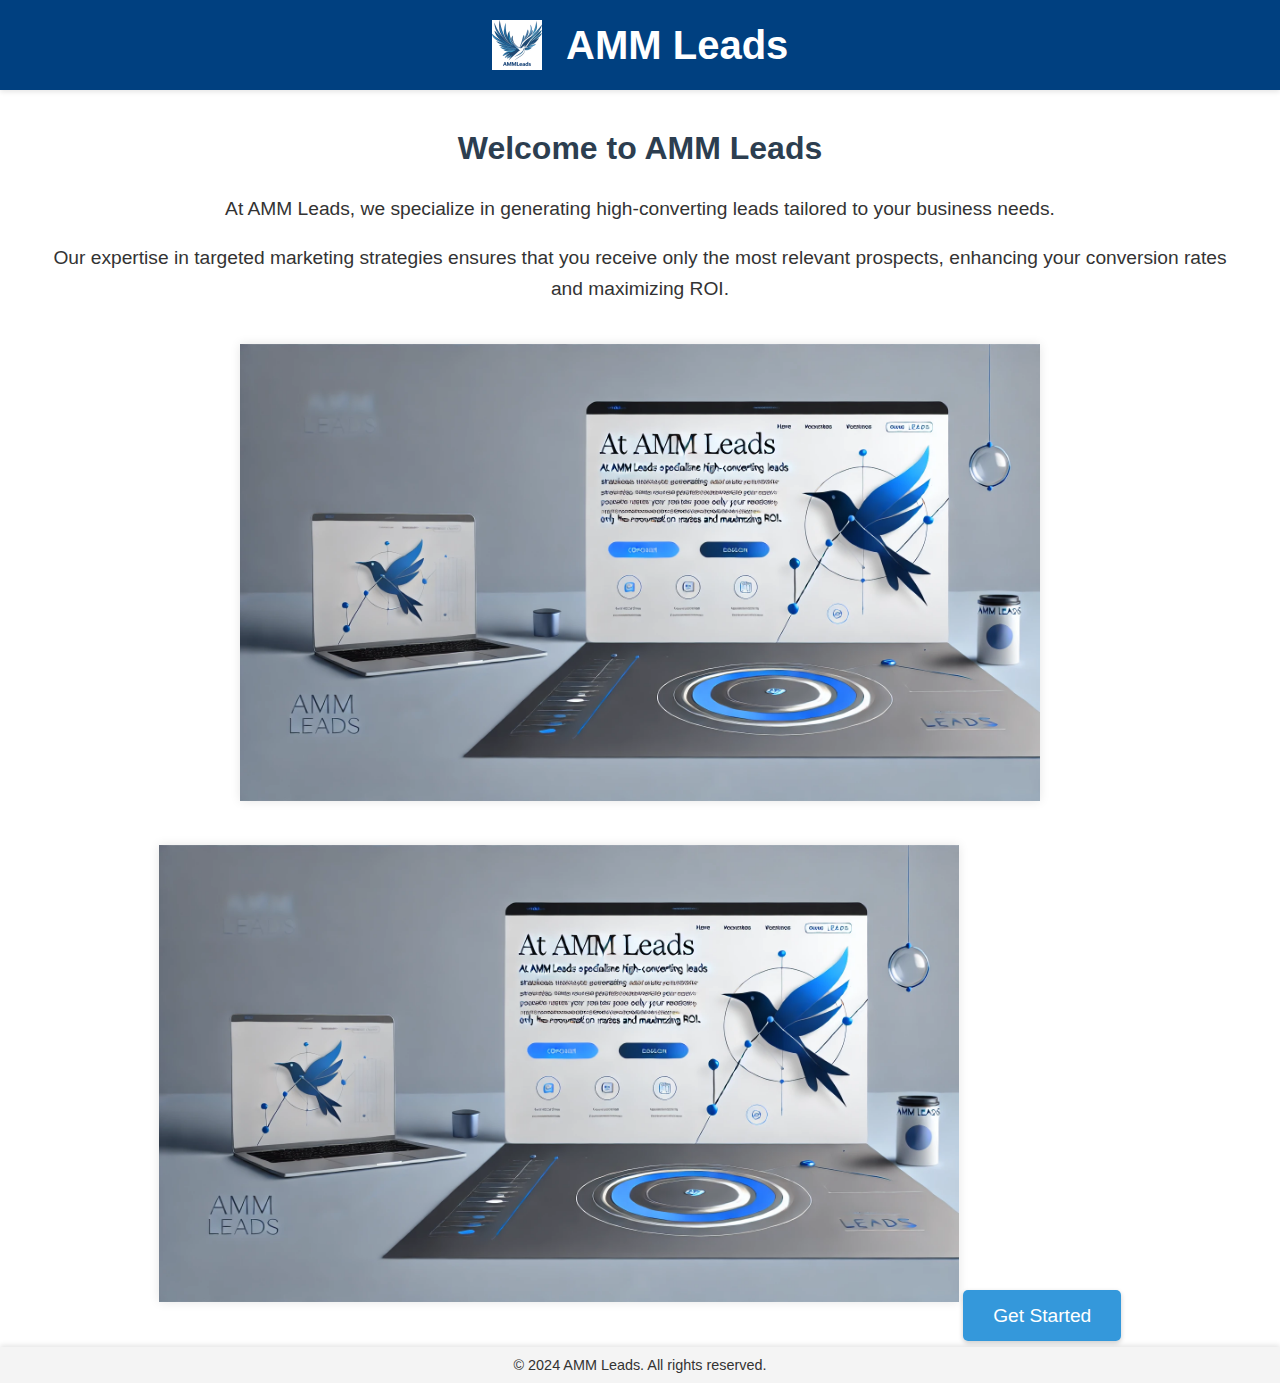
<file: index_improved.html>
<!DOCTYPE html>
<html lang="en">
<head>
    <meta charset="UTF-8">
    <meta name="viewport" content="width=device-width, initial-scale=1.0">
    <title>AMM Leads - Lead Generation</title>
    <style>
        body {
            font-family: 'Segoe UI', Tahoma, Geneva, Verdana, sans-serif;
            background-color: #ffffff;
            margin: 0;
            padding: 0;
            display: flex;
            flex-direction: column;
            align-items: center;
            color: #333;
        }
        header {
            background-color: #004080;
            color: #fff;
            width: 100%;
            padding: 20px 0;
            text-align: center;
            box-shadow: 0 2px 5px rgba(0,0,0,0.1);
        }
        header img {
            height: 50px;
            vertical-align: middle;
        }
        header h1 {
            display: inline;
            margin-left: 20px;
            font-size: 2.5em;
            vertical-align: middle;
        }
        .content {
            max-width: 1200px;
            padding: 20px;
            text-align: center;
        }
        .content h2 {
            color: #2c3e50;
            margin-top: 20px;
            font-size: 2em;
        }
        .content p {
            font-size: 1.2em;
            line-height: 1.6;
        }
        .content img {
            margin: 20px 0;
            width: 100%;
            max-width: 800px;
            height: auto;
            box-shadow: 0 0 10px rgba(0,0,0,0.1);
        }
        .cta {
            margin-top: 30px;
            padding: 15px 30px;
            background-color: #3498db;
            color: #fff;
            text-decoration: none;
            font-size: 1.2em;
            border-radius: 5px;
            box-shadow: 0 2px 5px rgba(0,0,0,0.2);
            transition: background-color 0.3s ease;
        }
        .cta:hover {
            background-color: #2980b9;
        }
        footer {
            background-color: #f4f4f4;
            padding: 10px 0;
            width: 100%;
            text-align: center;
            margin-top: auto;
            box-shadow: 0 -2px 5px rgba(0,0,0,0.1);
        }
        footer p {
            margin: 0;
            font-size: 0.9em;
        }
    </style>
</head>
<body>
    <header>
        <img src="AMMLeads_logo_resized.png" alt="AMM Leads Logo">
        <h1>AMM Leads</h1>
    </header>
    <div class="content">
        <h2>Welcome to AMM Leads</h2>
        <p>At AMM Leads, we specialize in generating high-converting leads tailored to your business needs.</p>
        <p>Our expertise in targeted marketing strategies ensures that you receive only the most relevant prospects, enhancing your conversion rates and maximizing ROI.</p>
        <img src="A_modern_and_professional_landing_page_for_a_lead_.png" alt="Landing Page Image 1">
        <img src="A_modern_and_professional_landing_page_for_a_lead_.png" alt="Landing Page Image 2">
        <a href="#contact" class="cta">Get Started</a>
    </div>
    <footer>
        <p>&copy; 2024 AMM Leads. All rights reserved.</p>
    </footer>
</body>
</html>
</file>
